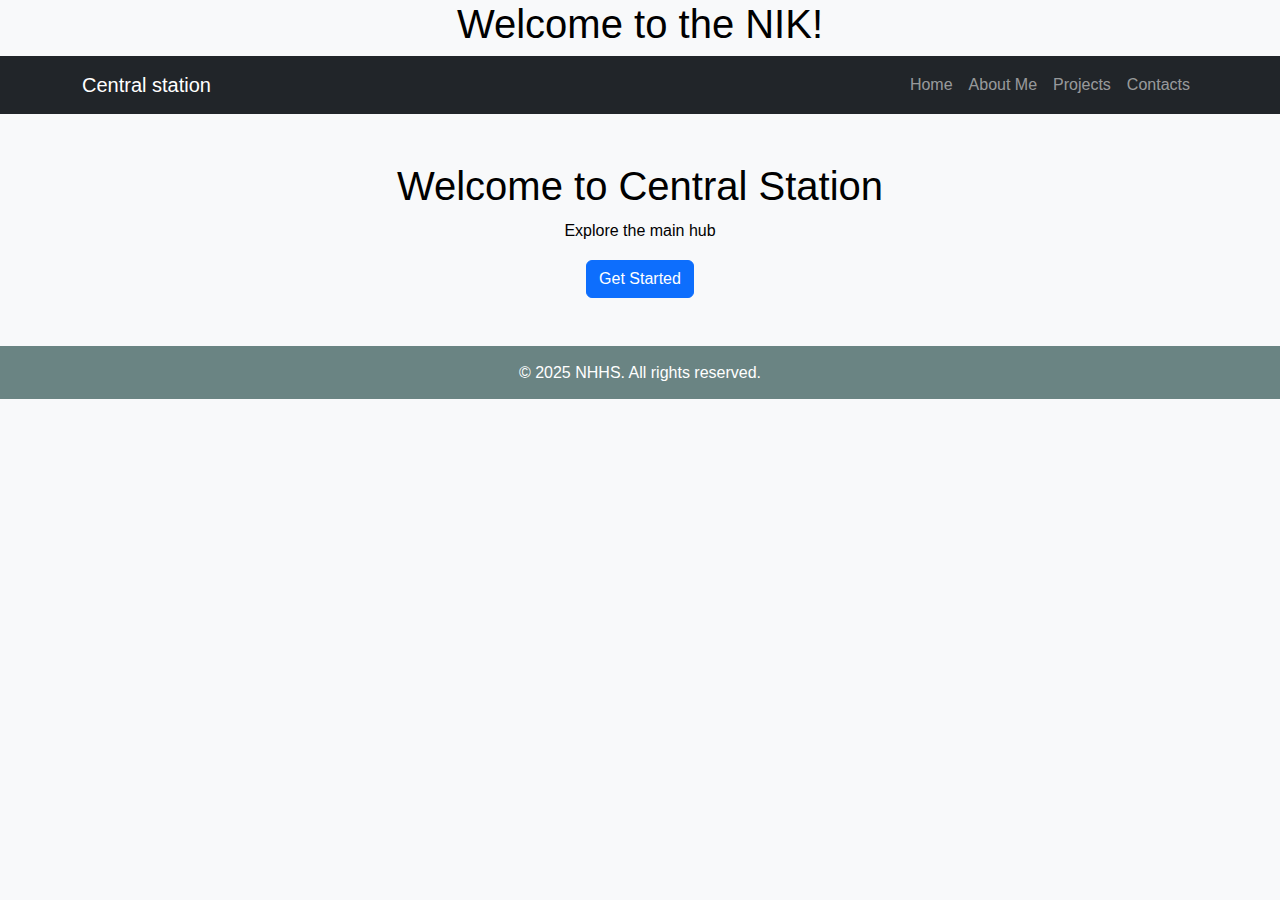
<file: index.html>
<!doctype html>
<html lang="en">

<head>
    <meta charset="utf-8">
    <meta name="viewport" content="width=device-width, initial-scale=1">
    <title>Nathanael Station</title>
    <link href="https://cdn.jsdelivr.net/npm/bootstrap@5.3.3/dist/css/bootstrap.min.css" rel="stylesheet">
    <link rel="stylesheet" href="css/style.css">
</head>

<body>
    <h1>Welcome to the NIK!</h1>
    <script src="https://cdn.jsdelivr.net/npm/bootstrap@5.3.3/dist/js/bootstrap.bundle.min.js"
        integrity="sha384-YvpcrYf0tY3lHB60NNkmXc5s9fDVZLESaAA55NDzOxhy9GkcIdslK1eN7N6jIeHz"
        crossorigin="anonymous"></script>
        <header>
            <nav class="navbar navbar-expand-lg navbar-dark bg-dark">
                <div class="container">
                    <a class="navbar-brand" href="#">Central station</a>
                    <button class="navbar-toggler" type="button" data-bs-toggle="collapse" 
                            data-bs-target="#navbarNav" aria-controls="navbarNav" 
                            aria-expanded="false" aria-label="Toggle navigation">
                    <span class="navbar-toggler-icon"></span>
                    </button>
                    <div class="navbar-collapse" id="navbarNav">
                        <ul class="navbar-nav ms-auto">
                            <li class="nav-item"><a class="nav-link" href="index.html">Home</a></li>
                            <li class="nav-item"><a class="nav-link" href="about_me.html">About Me</a></li>
                            <li class="nav-item"><a class="nav-link" href="projects.html">Projects</a></li>
                            <li class="nav-item"><a class="nav-link" href="contacts.html">Contacts</a></li>
                        </ul>
                        <a href="javascript:void(0);" class="icon" onclick="myFunction()">
                            <i class="fa fa-bars"></i>
                        </a>
                    </div>
                </div>
            </nav>
        </header>
    <div class="bg-light p-5 text-center">
        <h1>Welcome to Central Station</h1>
        <p>Explore the main hub</p>
        <a href="https://en.wikipedia.org/wiki/9/11_conspiracy_theories" class="btn btn-primary">Get Started</a>
    </div>
    <footer>
        &copy; 2025 NHHS. All rights reserved.
    </footer>
    <script>
        function myFunction() {
            var x = document.getElementById("navbarNav");
            if (x.className === "navbar-collapse") {
                x.className += " responsive";
            } else {
                x.className = "navbar-collapse";
            }
        }
    </script>
</body>

</html>
</file>
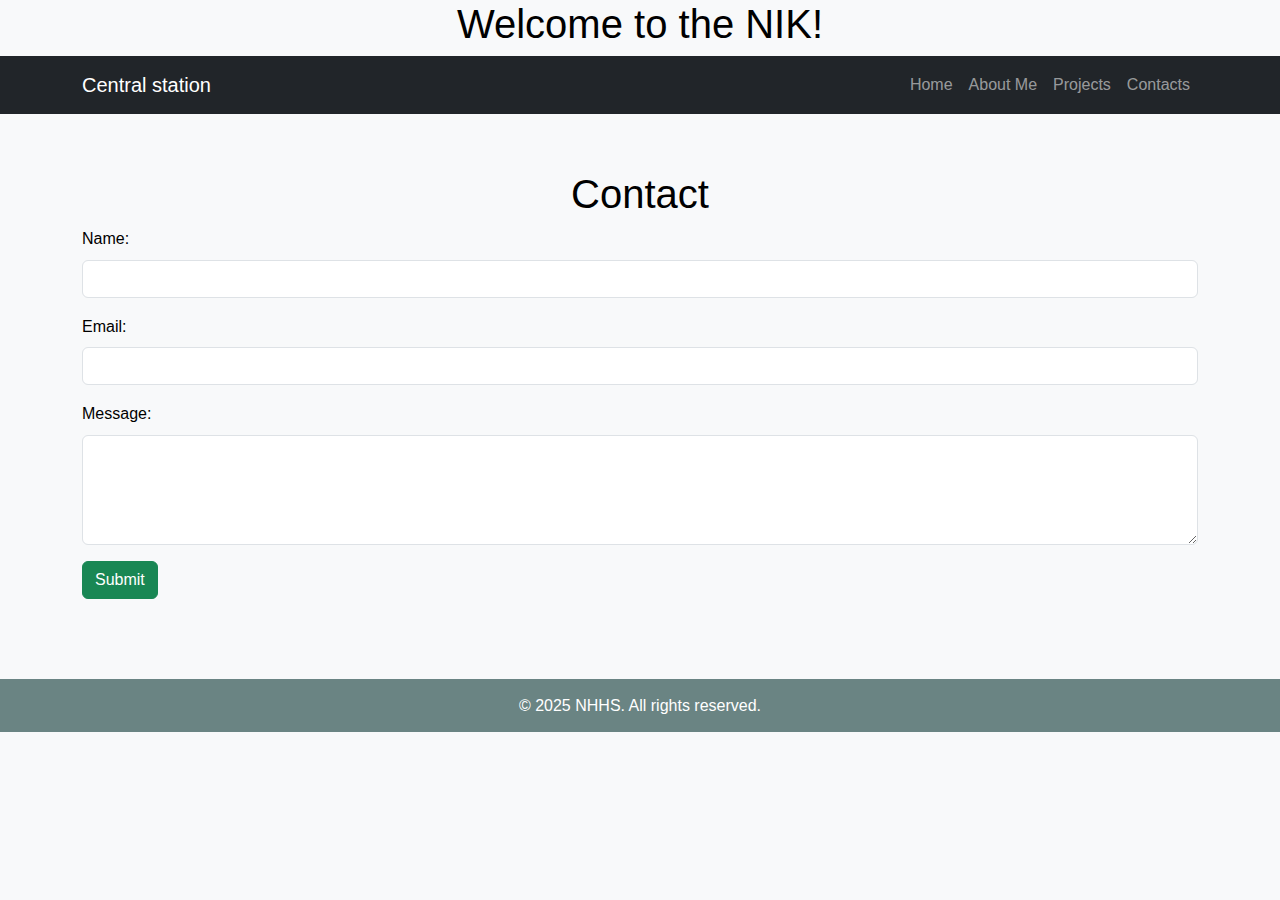
<file: contacts.html>
<!doctype html>
<html lang="en">

<head>
    <meta charset="utf-8">
    <meta name="viewport" content="width=device-width, initial-scale=1">
    <title>Nathanael Station</title>
    <link href="https://cdn.jsdelivr.net/npm/bootstrap@5.3.3/dist/css/bootstrap.min.css" rel="stylesheet" integrity="sha384-QWTKZyjpPEjISv5WaRU9OFeRpok6YctnYmDr5pNlyT2bRjXh0JMhjY6hW+ALEwIH" crossorigin="anonymous">
    <link rel="stylesheet" href="css/style.css">
</head>

<body>
    <h1>Welcome to the NIK!</h1>
    <script src="https://cdn.jsdelivr.net/npm/bootstrap@5.3.3/dist/js/bootstrap.bundle.min.js"
        integrity="sha384-YvpcrYf0tY3lHB60NNkmXc5s9fDVZLESaAA55NDzOxhy9GkcIdslK1eN7N6jIeHz"
        crossorigin="anonymous"></script>
    <header>
        <nav class="navbar navbar-expand-lg navbar-dark bg-dark">
            <div class="container">
                <a class="navbar-brand" href="#">Central station</a>
                <button class="navbar-toggler" type="button" data-bs-toggle="collapse" data-bs-target="#navbarNav"
                    aria-controls="navbarNav" aria-expanded="false" aria-label="Toggle navigation">
                    <span class="navbar-toggler-icon"></span>
                </button>
                <div class="navbar-collapse" id="navbarNav">
                    <ul class="navbar-nav ms-auto">
                        <li class="nav-item"><a class="nav-link" href="index.html">Home</a></li>
                        <li class="nav-item"><a class="nav-link" href="about_me.html">About Me</a></li>
                        <li class="nav-item"><a class="nav-link" href="projects.html">Projects</a></li>
                        <li class="nav-item"><a class="nav-link" href="contacts.html">Contacts</a></li>
                    </ul>
                    <a href="javascript:void(0);" class="icon" onclick="myFunction()">
                        <i class="fa fa-bars"></i>
                    </a>    
                </div>
            </div>
        </nav>
    </header>
    <main class="container my-4">
        <section id="contact" class="mb-5">
            <h1>Contact</h1> <!-- Contact Form -->
            <form id="contactForm" novalidate>
                <div class="mb-3"> <label for="name" class="form-label">Name:</label> <input type="text"
                        class="form-control" id="name" required>
                    <div class="invalid-feedback">Please enter your name.</div>
                </div>
                <div class="mb-3"> <label for="email" class="form-label">Email:</label> <input type="email"
                        class="form-control" id="email" required>
                    <div class="invalid-feedback">Please enter a valid email address.</div>
                </div>
                <div class="mb-3"> <label for="message" class="form-label">Message:</label> <textarea
                        class="form-control" id="message" rows="4" required></textarea>
                    <div class="invalid-feedback">Please enter a message.</div>
                </div> <button type="submit" class="btn btn-success">Submit</button>
            </form> <!-- Weekly Schedule Table -->
            
    </main>
    <footer>
        &copy; 2025 NHHS. All rights reserved.
    </footer>
    <script>
        function myFunction() {
            var x = document.getElementById("navbarNav");
            if (x.className === "navbar-collapse") {
                x.className += " responsive";
            } else {
                x.className = "navbar-collapse";
            }
        }
    </script>
</body>
</html>
</file>
<file: css/style.css>
body {
  font-family: Arial, sans-serif;
  line-height: 1.6;
  color:black;
  background-color: #f8f9fa;
  margin: 0;
}

section {
  padding: 2rem 0;
}

.nav-link {
  transition: background-color 0.3s ease, box-shadow 0.5s ease;
}
.nav-link:hover {
  background-color: white;
  color:rgb(109, 167, 209);
  box-shadow: 0 0 8px 2px rgba(251, 250, 250, 0.15);
}
.nav-collapse {
  overflow: hidden;
  background-color: white; 
}

.nav-collapse a {
  float: left;
  display: block;
  color: white;
  text-align: center;
  padding: 14px 20px;
  text-decoration: none;
  font-size: 20px;
}

.nav-collapse a:hover {
  color: #f0ad4e;
  background-color: #002e2a92;
}

.nav-collapse a.active {
  background-color: #f0ad4e;
  color: #002e2a92;
}

.nav-collapse a.active:hover {
  background-color: #f0ad4e;
  color: #002e2a92;
}

.nav-collapse .icon {
  display: none;
}

@media screen and (max-width: 600px) {
  .navbar-collapse a:not(:first-child) {display: none;}
  .navbar-collapse a.icon {
    float: right;
    display: block;
  }
}

@media screen and (max-width: 600px) {
  .navbar-collapse.responsive {position: relative;}
  .navbar-collapse.responsive .icon {
    position: absolute;
    right: 0;
    top: 0;
  }
  .navbar-collapse.responsive a {
    float: none;
    display: block;
    text-align: left;
  }
} 

footer {
  background-color: #002e2a92;
  color: white;
  padding: 14px 20px;
  text-align: center;
}

h1 {
  color: black;
  text-align: center;
}

#para1 {
  color: blue;
  background-color: beige;
}

#para2 {
  color: green;
  margin-top: 50px;
}

ul.songs li {
  font-style: italic;
}

img {
  float: left;
  border-radius: 2em;
  margin-right: 3em;
}

dic > p {
  font-style: italic;
  color: red;
}
</file>
